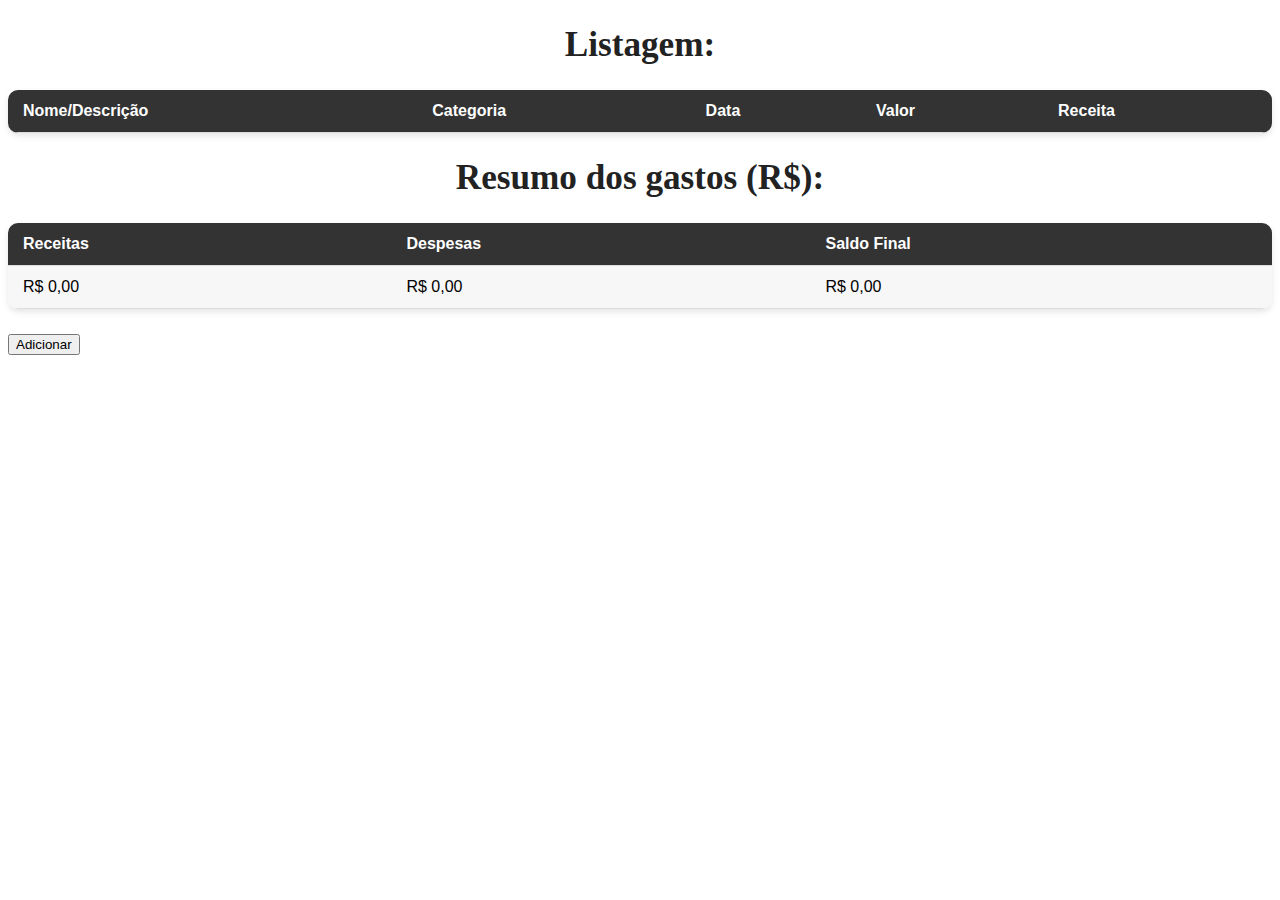
<file: index.html>
<!DOCTYPE html>
<html lang="pt-BR">

<head>
    <meta charset="UTF-8">
    <meta name="viewport" content="width=device-width, initial-scale=1.0">
    <title>WebFinances</title>
    <link rel="stylesheet" href="css/style.css">
    <script src="js/script.js" defer></script> 
    <!-- O atributo defer garante que o script seja executado após o carregamento completo do HTML, o que garante a funcionalidade do mesmo -->
</head>

<body>
    <main>
        <div id="listagem">
            <h1>Listagem:</h1>
            <table id="tabela_lista"> <!-- Tabela que exibe os dados cadastrados -->
                <thead>
                    <tr>
                        <th>Nome/Descrição</th>
                        <th>Categoria</th>
                        <th>Data</th>
                        <th>Valor</th>
                        <th>Receita</th>
                    </tr>
                </thead>
                <tbody id="tabCorpo_lista"></tbody>
            </table>
        </div>

        <div id="resumo">
            <h1>Resumo dos gastos (R$):</h1>
            <table id="tabela_resumo"> <!-- Tabela que exibe as entradas e saidas totais -->
                <thead>
                    <tr>
                        <th>Receitas</th>
                        <th>Despesas</th>
                        <th>Saldo Final</th>
                    </tr>
                </thead>
                <tbody id="tabCorpo_gastos"></tbody>
            </table>
        </div>

        <div id="add_gasto">
            <button id="botao_add">Adicionar</button>
        </div>
    </main>
</body>

</html>
</file>
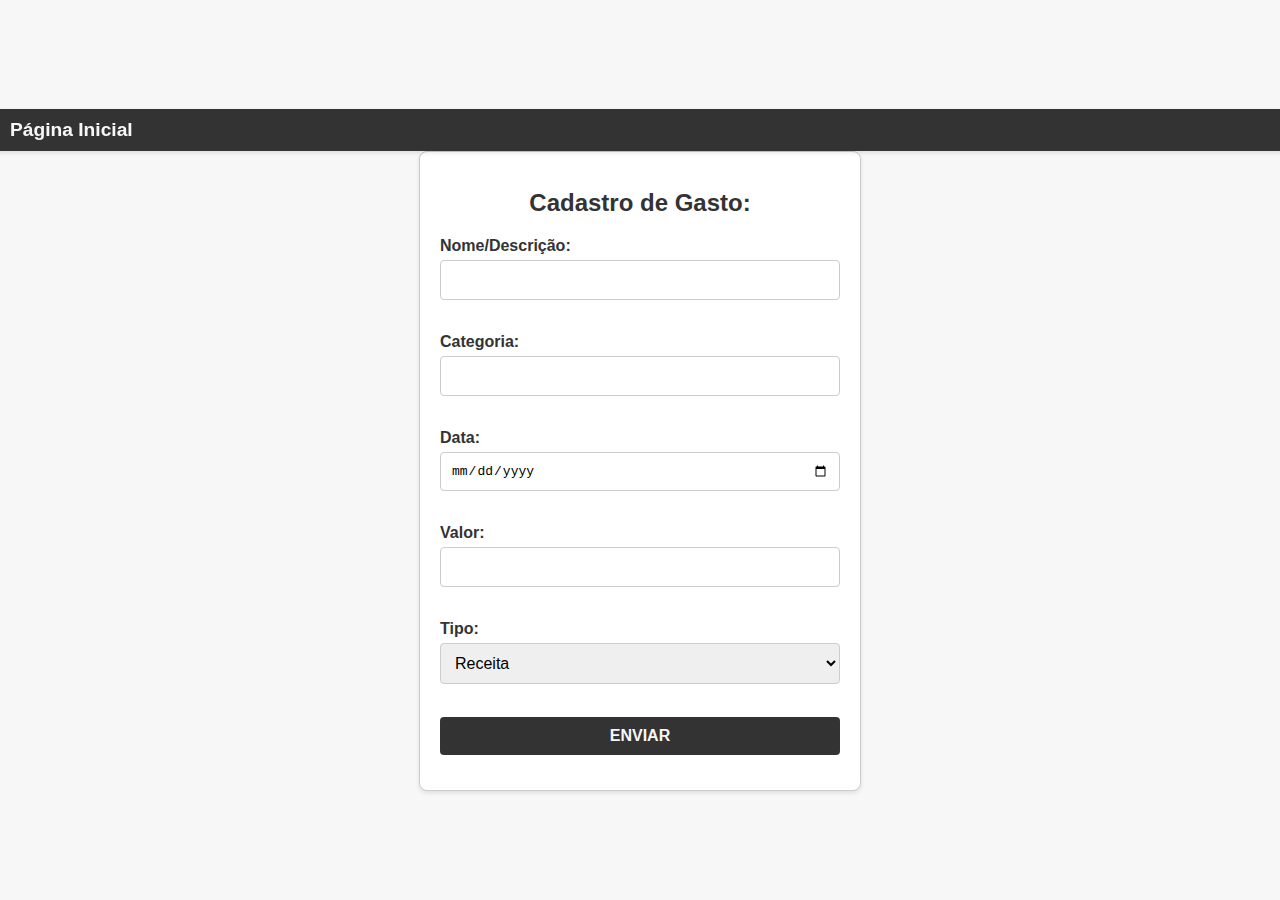
<file: cadastro.html>
<!DOCTYPE html>
<html lang="pt-BR">

<head>
    <meta charset="UTF-8">
    <meta name="viewport" content="width=device-width, initial-scale=1.0">
    <title>Cadastro</title>
    <link rel="stylesheet" href="css/style_cadastro.css">
    <script src="js/script.js" defer></script>
    <!-- O atributo defer garante que o script seja executado após o carregamento completo do HTML, o que é mais eficiente no caso de preenchimento de dados do usuário -->

</head>

<body>
    <header>
        <nav>
            <a href="index.html">Página Inicial</a>
        </nav>
    </header>
    <main>
        <div id="cadastro">
            <h1>Cadastro de Gasto:</h1>
            <form id="form_cadastro"> <!-- Formulário para cadastrar um gasto -->
                    <!-- Nome/Descrição -->
                    <label for="nome_descricao">Nome/Descrição:</label>
                    <input type="text" id="nome_descricao" required><br><br>
                
                    <!-- Categoria -->
                    <label for="categoria">Categoria:</label>
                    <input type="text" id="categoria" required><br><br>
                
                    <!-- Data -->
                    <label for="data">Data:</label>
                    <input type="date" id="data" required><br><br>

                    <!-- Valor -->
                    <label for="valor">Valor:</label>
                    <input type="text" id="valor" required onblur="formatar_valor(event)"><br><br>

                    <!-- Opção de Receita ou Despesa -->
                    <label for="tipo">Tipo:</label>
                    <select name="tipo" id="tipo">
                        <option value="Receita">Receita</option>
                        <option value="Despesa">Despesa</option>
                    </select><br><br>

                    <!-- Botão de envio -->
                    <button type="submit">Enviar</button>
                  </form>
            </form>
        </div> 
    </main>
</body>

</html>
</file>
<file: css/style.css>
/* Cabeçalho */
header {
    width: 100%;
    background: linear-gradient(90deg, #333, #555);
    color: #fff;
    padding: 15px 20px;
    box-shadow: 0 4px 6px rgba(0,0,0,0.15);
    position: sticky;
    top: 0;
    z-index: 10;
    font-family: 'Arial', sans-serif;
}

header nav {
    display: flex;
    justify-content: center;
    gap: 20px;
}

header nav a {
    color: #fff;
    text-decoration: none;
    font-size: 1.1em;
    font-weight: bold;
    padding: 8px 15px;
    border-radius: 6px;
    transition: background 0.3s;
}

header nav a:hover {
    background-color: rgba(255, 255, 255, 0.2);
}

/* Títulos */
h1 {
    font-family: 'Georgia', serif;
    font-size: 2.2em;
    color: #222;
    font-weight: bold;
    text-align: center;
    margin: 25px 0;
}

/* Tabelas */
table {
    width: 100%;
    border-collapse: collapse;
    margin-bottom: 25px;
    border-radius: 10px;
    overflow: hidden;
    box-shadow: 0 3px 6px rgba(0,0,0,0.1);
    font-family: 'Verdana', sans-serif;
}

thead {
    background: #333;
    color: #fff;
    font-weight: bold;
}

th, td {
    text-align: left;
    padding: 12px 15px;
    border-bottom: 1px solid #ddd;
}

/* Alternância de cor */
tbody tr:nth-child(odd) {
    background: #f7f7f7;
}
tbody tr:nth-child(even) {
    background: #fff;
}

/* Hover suave */
tbody tr:hover {
    background: #f0f0f5;
    transition: background 0.2s;
}

/* Botão */
.botao_add {
    display: inline-block;
    background: #333;
    color: #fff;
    padding: 12px 24px;
    border: none;
    border-radius: 8px;
    font-size: 1em;
    cursor: pointer;
    text-transform: uppercase;
    transition: background 0.3s, transform 0.2s;
    font-family: 'Arial', sans-serif;
    margin-top: 10px;
}

.botao_add:hover {
    background: #444;
    transform: translateY(-2px);
}

.botao_add:active {
    background: #222;
    transform: translateY(1px);
}

/* Seções */
.listagem, .resumo {
    margin-bottom: 40px;
    padding: 15px;
    background: #fafafa;
    border-radius: 10px;
    box-shadow: 0 2px 5px rgba(0,0,0,0.05);
}
</file>
<file: css/style_cadastro.css>
body {
    font-family: Arial, sans-serif;
    background-color: #f7f7f7;
    color: #333;
    margin: 0;
    padding: 0;
    display: flex;
    flex-direction: column;
    align-items: center;
    justify-content: center;
    height: 100vh;
}

header {
    width: 100%;
    background-color: #333;
    color: #f7f7f7;
    padding: 10px 20px;
    box-shadow: 0 2px 4px rgba(0, 0, 0, 0.1);
    position: sticky;
    top: 0;
    z-index: 10;
}

header nav a {
    color: #f7f7f7;
    text-decoration: none;
    font-size: 1.2em;
    font-weight: bold;
    padding: 10px;
    transition: background-color 0.3s, color 0.3s;
}

header nav a:hover {
    background-color: #555;
    color: #fff;
}

main {
    background-color: #fff;
    border: 1px solid #ccc;
    border-radius: 8px;
    box-shadow: 0 2px 4px rgba(0, 0, 0, 0.1);
    padding: 20px;
    width: 100%;
    max-width: 400px;
}

h1 {
    font-size: 1.5em;
    margin-bottom: 20px;
    text-align: center;
    color: #333;
}

form label {
    display: block;
    font-weight: bold;
    margin-bottom: 5px;
}

form input, form select, form button {
    width: 100%;
    padding: 10px;
    margin-bottom: 15px;
    border: 1px solid #ccc;
    border-radius: 4px;
    font-size: 1em;
    box-sizing: border-box;
}

form input:focus, form select:focus, form button:focus {
    outline: none;
    border-color: #666;
    background-color: #f0f0f0;
}

form button {
    background-color: #333;
    color: #f7f7f7;
    cursor: pointer;
    border: none;
    font-weight: bold;
    text-transform: uppercase;
}

form button:hover {
    background-color: #555;
}
</file>
